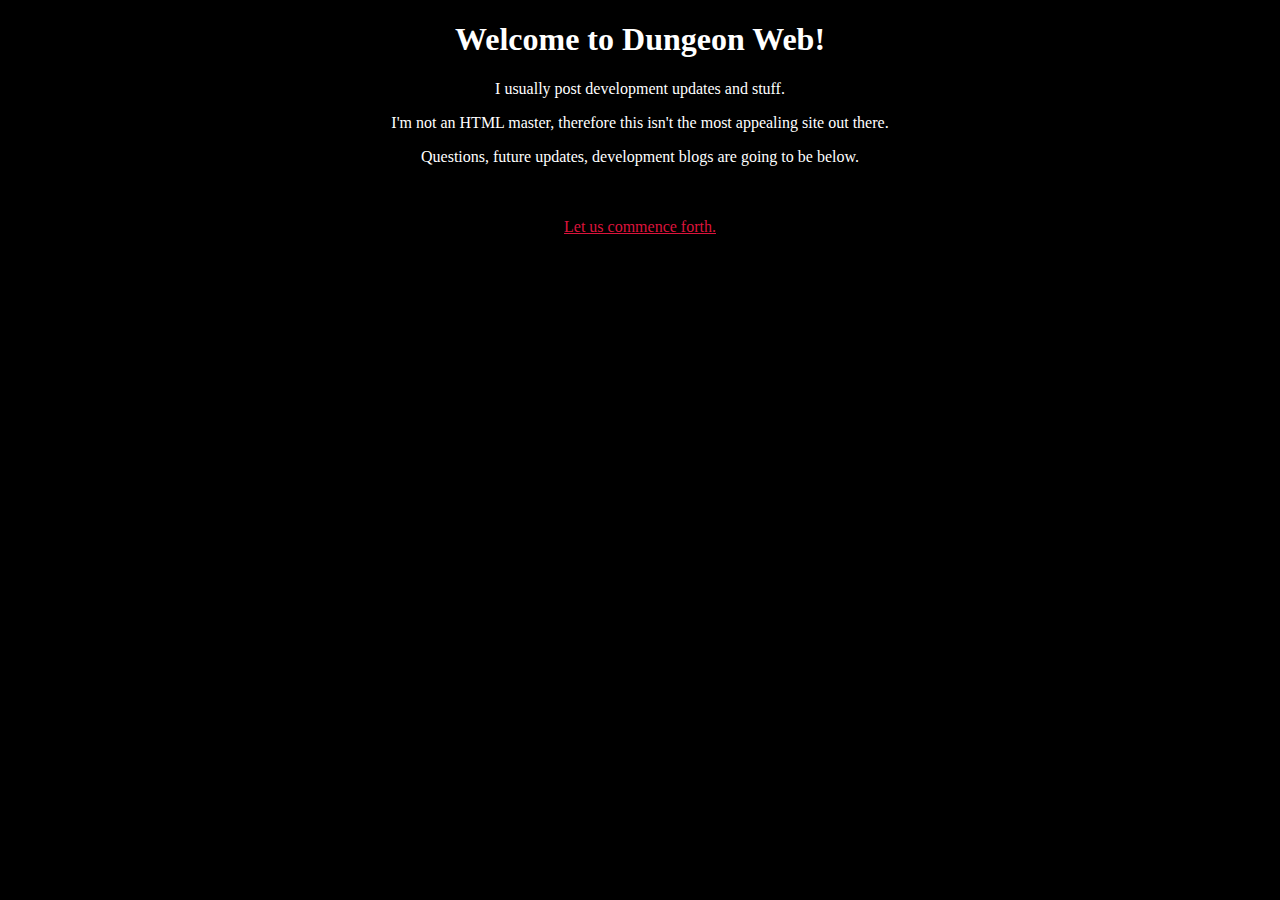
<file: index.html>
<!DOCTYPE html>
<html>
<head>
    <link rel="stylesheet" href="index.css">
</head>
<body>
    <h1>Welcome to Dungeon Web!</h1>
    <p>I usually post development updates and stuff.</p>
    <p>I'm not an HTML master, therefore this isn't the most appealing site out there.</p>
    <p>Questions, future updates, development blogs are going to be below.</p>
    <br>
    <br>
    <a href="Posts\hub.html">Let us commence forth.</a>
</body>
</html>
</file>
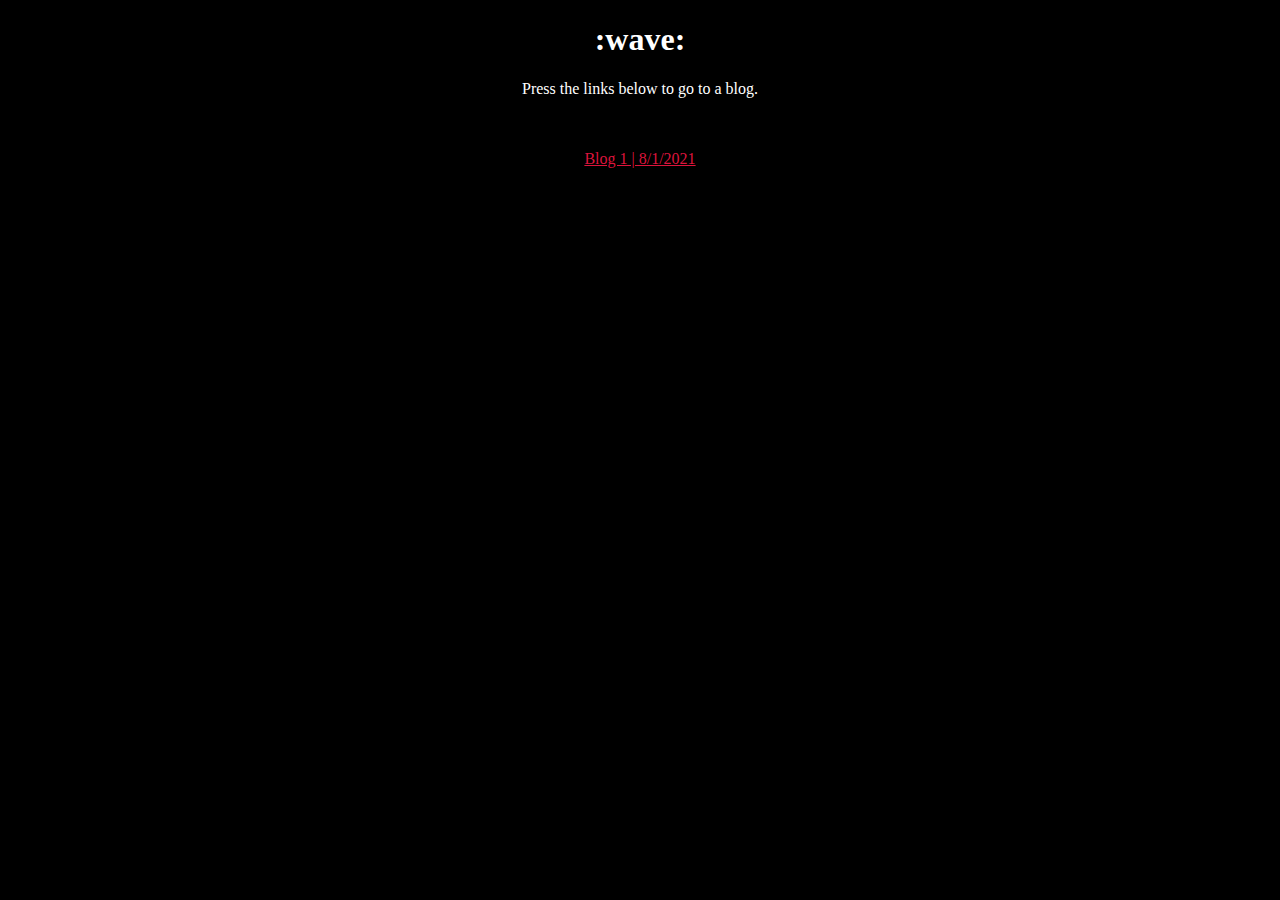
<file: Posts/hub.html>
<!DOCTYPE html>
<html>
<head>
    <link rel="stylesheet" href="hub.css">
</head>
<body>
    <h1>:wave:</h1>
    <p>Press the links below to go to a blog.</p>
    <br>
    <br>
    <a href="Post1\post1.html">Blog 1 | 8/1/2021</a>
</body>
</html>
</file>
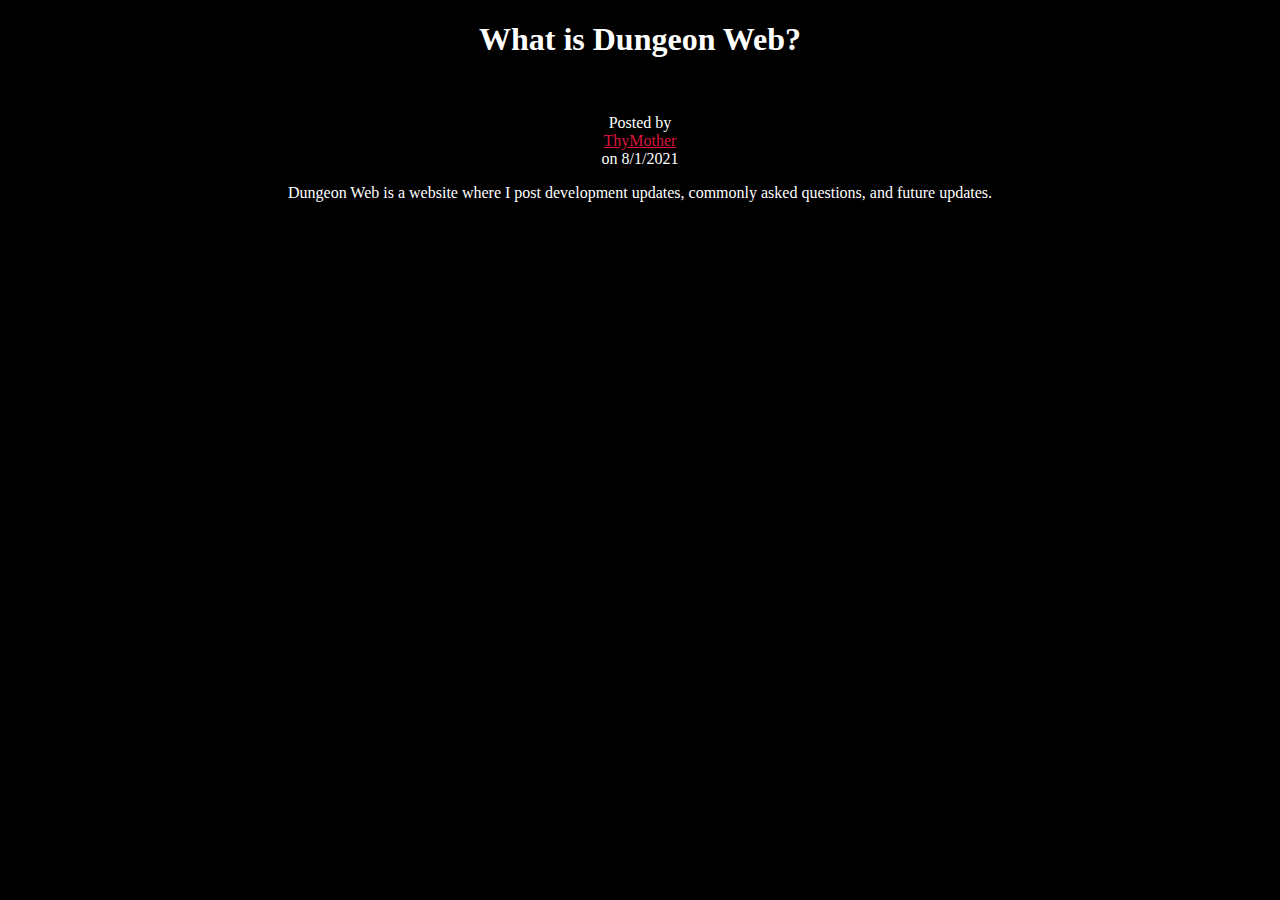
<file: Posts/Post1/post1.html>
<!DOCTYPE html>
<html>
<head>
    <link rel="stylesheet" href="post1.css">
</head>
<body>
    <h1>What is Dungeon Web?</h1>>
    <p>Posted by <a href="..\Profiles\1\page.html">ThyMother</a> on 8/1/2021</p>
    <p>Dungeon Web is a website where I post development updates, commonly asked questions, and future updates.</p>
</body>
</html>
</file>
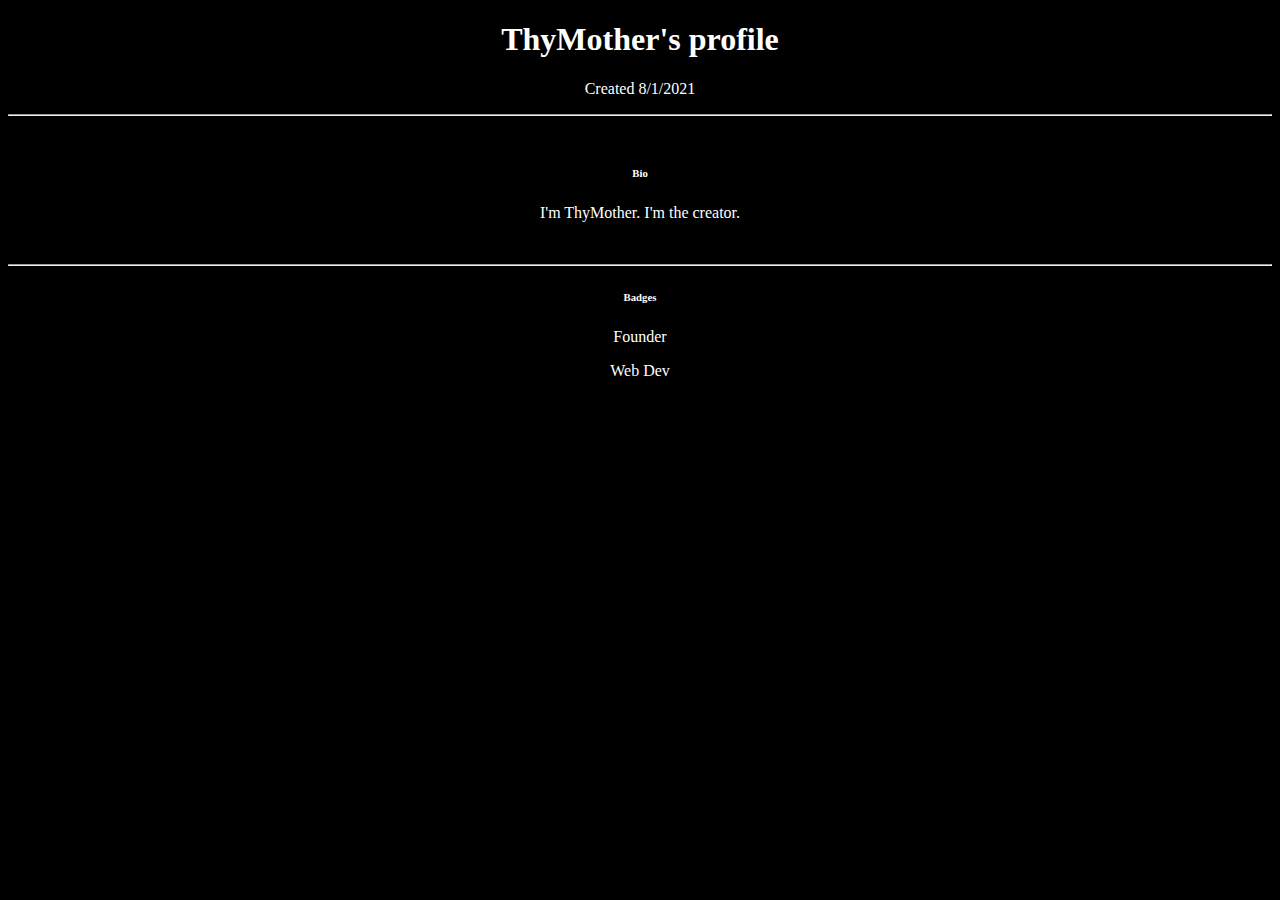
<file: Posts/Profiles/1/page.html>
<!DOCTYPE html>
<html>
<head>
    <link rel="stylesheet" href="page.css">
</head>
<body>
    <h1>ThyMother's profile</h1>
    <p>Created 8/1/2021</p>
    <hr>
    <br>
    <h6>Bio</h6>
    <p>I'm ThyMother. I'm the creator.</p>
    <br>
    <hr>
    <h6>Badges</h6>
    <p>Founder</p>
    <p>Web Dev</p>
</body>
</html>
</file>
<file: index.css>
h1 {
    color: white;
    text-align: center;
}
p {
    color:white;
    text-align: center;
}
body {
    background-color: black;
}
div {
    color: white;
}
a {
    text-align: center;
    display: block;
    color: crimson;
}
</file>
<file: Posts/hub.css>
h1 {
    color: white;
    text-align: center;
}
p {
    color:white;
    text-align: center;
}
body {
    background-color: black;
}
div {
    color: white;
}
a {
    text-align: center;
    display: block;
    color: crimson;
}
</file>
<file: Posts/Post1/post1.css>
h1 {
    color: white;
    text-align: center;
}
p {
    color:white;
    text-align: center;
}
body {
    background-color: black;
}
div {
    color: white;
}
a {
    text-align: center;
    display: block;
    color: crimson;
}
</file>
<file: Posts/Profiles/1/page.css>
h1 {
    color: white;
    text-align: center;
}
p {
    color:white;
    text-align: center;
}
body {
    background-color: black;
}
div {
    color: white;
}
a {
    text-align: center;
    display: block;
    color: crimson;
}
h6 {
    color: white;
    text-align: center;
}
</file>
